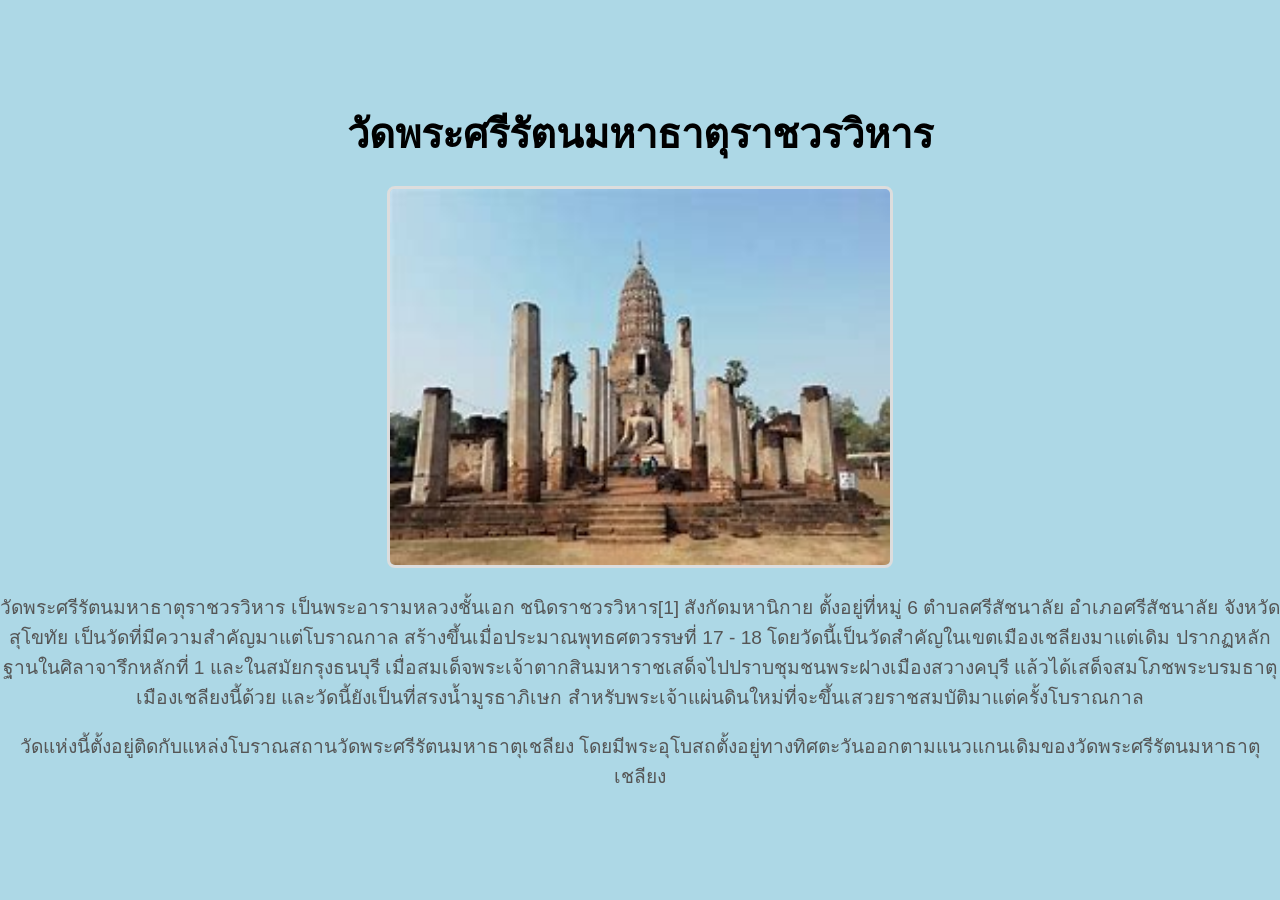
<file: page/7.html>
<!DOCTYPE html>
<html lang="th">
<head>
    <meta charset="UTF-8">
    <meta name="viewport" content="width=device-width, initial-scale=1.0">
    <title>วัดพระศรีรัตนมหาธาตุราชวรวิหาร</title>
    <style>
        body {
            background-color: lightblue;
            font-family: Arial, sans-serif;
            display: flex;
            flex-direction: column;
            align-items: center;
            justify-content: center;
            text-align: center;
            height: 100vh;
            margin: 0;
        }
        h1 {
            font-size: 2.5em;
            margin-bottom: 20px;
        }
        .image-container {
            display: inline-block;
            margin-bottom: 15px;
        }
        img {
            max-width: 100%;
            height: auto;
            border: 3px solid #ddd;
            border-radius: 8px;
        }
        .caption {
            font-size: 1.2em;
            color: #555;
        }
    </style>
</head>
<body>
    <h1>วัดพระศรีรัตนมหาธาตุราชวรวิหาร</h1>
    <div class="image-container">
        <img src="[data-uri]" height="500" width="500" alt="รูปภาพตัวอย่าง">
        <p class="caption">วัดพระศรีรัตนมหาธาตุราชวรวิหาร เป็นพระอารามหลวงชั้นเอก ชนิดราชวรวิหาร[1] สังกัดมหานิกาย ตั้งอยู่ที่หมู่ 6 ตำบลศรีสัชนาลัย อำเภอศรีสัชนาลัย จังหวัดสุโขทัย เป็นวัดที่มีความสำคัญมาแต่โบราณกาล สร้างขึ้นเมื่อประมาณพุทธศตวรรษที่ 17 - 18 โดยวัดนี้เป็นวัดสำคัญในเขตเมืองเชลียงมาแต่เดิม ปรากฏหลักฐานในศิลาจารึกหลักที่ 1 และในสมัยกรุงธนบุรี เมื่อสมเด็จพระเจ้าตากสินมหาราชเสด็จไปปราบชุมชนพระฝางเมืองสวางคบุรี แล้วได้เสด็จสมโภชพระบรมธาตุเมืองเชลียงนี้ด้วย และวัดนี้ยังเป็นที่สรงน้ำมูรธาภิเษก สำหรับพระเจ้าแผ่นดินใหม่ที่จะขึ้นเสวยราชสมบัติมาแต่ครั้งโบราณกาล</p>
        <p class="caption">วัดแห่งนี้ตั้งอยู่ติดกับแหล่งโบราณสถานวัดพระศรีรัตนมหาธาตุเชลียง โดยมีพระอุโบสถตั้งอยู่ทางทิศตะวันออกตามแนวแกนเดิมของวัดพระศรีรัตนมหาธาตุเชลียง</p>
    </div>
</body>
</html>
</file>
